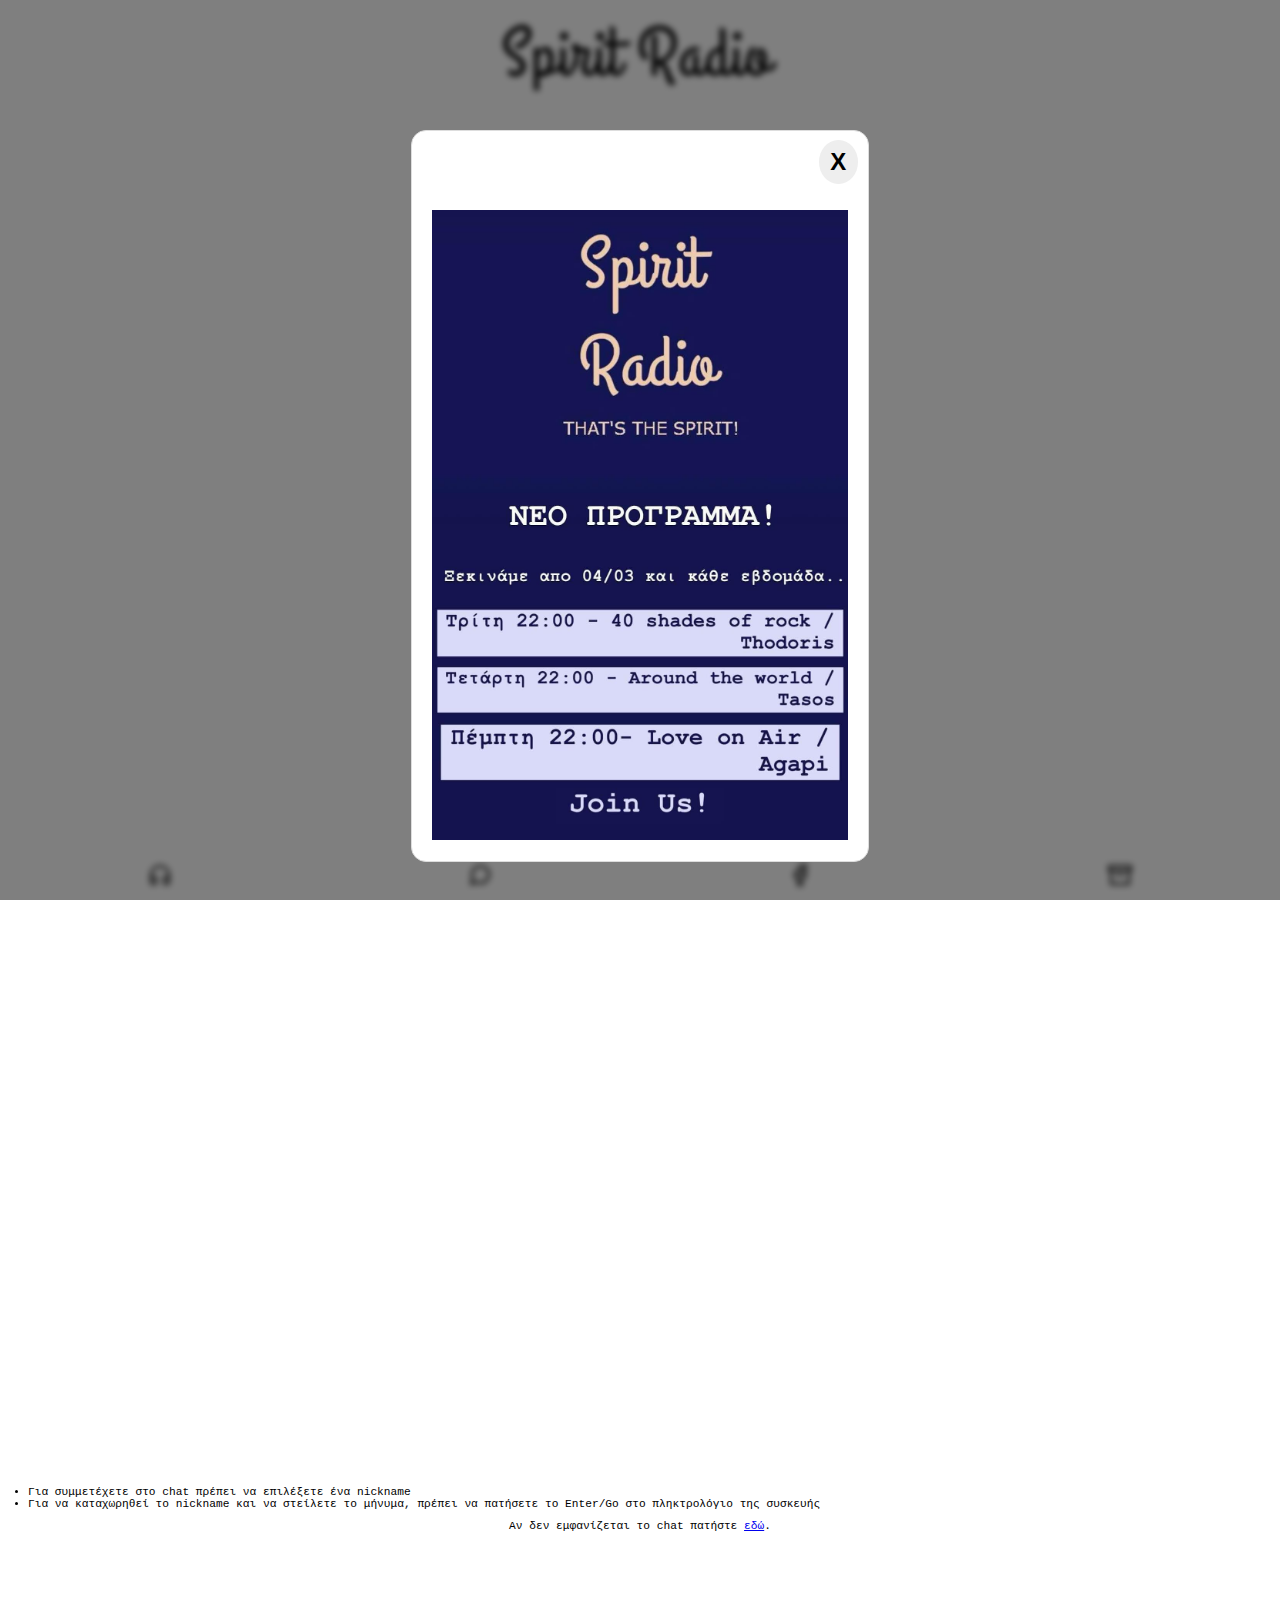
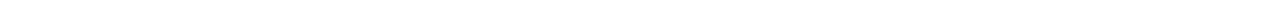
<file: index.html>
<!DOCTYPE html>
<html lang="en" id="top">
<head>
    <meta charset="UTF-8">
    <meta name="viewport" content="width=device-width, initial-scale=1.0">
    <link rel="stylesheet" href="./stylesheets/style.css?v=9">
    <title>Spirit Radio</title>
    <!-- Google tag (gtag.js) -->
    <script async src="https://www.googletagmanager.com/gtag/js?id=G-0T79ZZLDNT"></script>
    <script>
        window.dataLayer = window.dataLayer || [];
        function gtag() { dataLayer.push(arguments); }
        gtag('js', new Date());

        gtag('config', 'G-0T79ZZLDNT');
    </script>
</head>
<body>
    <div class="header">
        <img src="./images/logo.png" alt="Spirit Radio logo">
    </div>
    <div class="container">

    <!--modal-->
    <section class="modal hidden">
        <div class="modal-close-btn">
            <button class="btn-close" onclick="closeModal()">X</button>
        </div>
        <img id='modal_img' src="./images/new_program.jpg" alt="">
    </section>
    <div class="overlay hidden"></div>
    <!-- modal end-->

        <div class="player" id="player">
            <audio src="https://a8.asurahosting.com:7260/radio.mp3" id="live-stream">Το πρόγραμμα προβολής σας δεν υποστηρίζει τον ενσωματωμένο ήχο. Πατήστε εδώ για τον εξωτερικό player.</audio>
            <div class="playbutton">
                <label for="checkbox" id="checkbox_label">
                    <div class="play_pause_icon play"></div>
                </label>
                <input type="checkbox" id='checkbox'>
            </div>
            <div class="now-playing"></div>
            <div class="loader">
                <span class="stroke"></span>
                <span class="stroke"></span>
                <span class="stroke"></span>
                <span class="stroke"></span>
                <span class="stroke"></span>
                <span class="stroke"></span>
                <span class="stroke"></span>
            </div>
            
        </div>
        <div class="messaging" id="messaging">
            <pre lang="html"><div id="tlkio" data-channel="spiritradiogr" data-theme="theme--day" style="width:100%;height:calc(100vh - 291px);"></div>
            <script async src="https://tlk.io/embed.js" type="text/javascript"></script>
            <ul>
                <li>Για συμμετέχετε στο chat πρέπει να επιλέξετε ένα nickname</li>
                <li>Για να καταχωρηθεί το nickname και να στείλετε το μήνυμα, πρέπει να πατήσετε το Enter/Go στο πληκτρολόγιο της συσκευής</li>
            </ul>
            <p>Αν δεν εμφανίζεται το chat πατήστε <a href="https://tlk.io/spiritradiogr" target="_blank">εδώ</a>.</p>
        </div>
        
   </div>
   
   <div class="nav">
    <div class="navlink">
        <a href="#top"><img src="./images/headphones.svg" alt="an image of headphones as a button to player section" /></a>
    </div>
    <div class="navlink">
        <a href="#messaging"><img src="./images/message-circle.svg" alt="an image of messaging bubble as a button to messaging section" /></a>
    </div>
    <div class="navlink">
        <a href="https://facebook.com/spiritradiogr" target="_blank"><img src="./images/facebook.svg" alt="facebook logo as button to the spirit radio facebook page"></a>
    </div>
    <div class="navlink">
        <a href="shows.html"><img src="./images/archive.svg" alt="an image of archive box as a button to shows archive page"></a>
    </div>
</div>

<script src="./script.js?v=5"></script>
</body>
</html>
</file>
<file: stylesheets/style.css>
* {
    margin: 0;
    padding: 0;
    box-sizing: border-box;
    -moz-box-sizing: border-box;
    -webkit-box-sizing: border-box;
    scroll-behavior: smooth;
}

body {
    font-size: 14px;
    font-family: Arial, Helvetica, sans-serif;
}


.header {
    position: fixed;
    top: 0px;
    padding-top: 15px;
    width: 100%;
    opacity: 1;
    z-index: 1.9;
    display: flex;
    justify-content: center;
    background-color: white;
}

.container {
    margin-top: 100px;
    display: grid;
    grid-template-columns: 1fr;
    grid-template-rows: calc(100vh - 171px);
    justify-items: center;
    align-items: start;
    padding: 2em 0;
}

.container-shows {
    display: grid;
    grid-template-columns: 1fr;
    justify-items: center;
    padding: 2em 0;
}



.headerspace{
  min-height: 103px;
  display: block;
  background: white;
}

.player {
  display: flex;
  flex-direction: column;
  align-items: center;
  justify-content: stretch;
  gap: 3em;
  padding-top: 4em;
}

.messaging {
  padding-top: 0em;
  justify-self: stretch;
  margin-bottom: 20px;
}

/* Play button */


input {
    opacity: 0;
    position: absolute;
    pointer-events: none;
  }
  
  label {
    display: grid;
    border: none;
    background-color: gray;
    --w: 200px;
    width: var(--w);
    height: var(--w);
    border-radius: 50%;
    place-items: center;
    cursor: pointer;
  }
  
  .play_pause_icon {
    --w: 50%;
    width: var(--w);
    height: var(--w);
    background: white;
    translate: 0 0;
    transition: all 0.2s ease-in-out;
  }
  
  .play {
    clip-path: polygon(
      20% 0,
      20% 100%,
      90% 50%,
      90% 50%,
      90% 50%,
      90% 50%,
      90% 50%,
      90% 50%,
      90% 50%
    );
    translate: 6% 0;
  }
  
  .playbutton:has(input:checked) .play_pause_icon,
  .pause {
    clip-path: polygon(
      0 0,
      0 100%,
      33.33% 100%,
      33.33% 0,
      66.66% 0,
      100% 0,
      100% 100%,
      66.66% 100%,
      66.66% 0
    );
    translate: 0 0;
  }
  
  .play-2 {
    clip-path: polygon(
      20% 0,
      20% 100%,
      35% 90%,
      35% 90%,
      35% 90%,
      90% 50%,
      35% 10%,
      35% 10%,
      35% 10%
    );
    translate: 6% 0;
  }

  /* end play button */


  /* start playing animation */

  .loader {
    height: 70px;
    /* display:flex; */
    align-items: center;
    justify-content: center;
    margin-top: 30px;
  }

  .loader .stroke {
    display: block;
    position:relative;
    background: black;
    height: 100%;
    width: 10px;
    border-radius: 50px;
    margin: 0 5px;
    animation: animate 1.2s linear infinite;
  }

  @keyframes animate {
    50%{
        height: 20%;
    }

    100%{
        height: 100%;
    }
  }

  .stroke:nth-child(1) {
    animation-delay: 0s;
  }

  .stroke:nth-child(2) {
    animation-delay: 0.3s;
  }

  .stroke:nth-child(3) {
    animation-delay: 0.6s;
  }

  .stroke:nth-child(4) {
    animation-delay: 0.9s;
  }

  .stroke:nth-child(5) {
    animation-delay: 0.6s;
  }

  .stroke:nth-child(6) {
    animation-delay: 0.3s;
  }

  .stroke:nth-child(7) {
    animation-delay: 0s;
  }

  /* end playing animation */

.now-playing {
  text-wrap: wrap;
  font-size: 1.2rem;
  font-weight: 600;
  margin: 0 2em;
  text-align: center;
}

.nav {
    display: grid;
    width: 100%;
    grid-template-columns: repeat(4, 25%);
    justify-items: center;
    position: fixed;
    left: 0;
    bottom: 0px;
    padding-bottom: 10px;
    background-color: white;
    z-index: 1.9;
} 

.messaging p {
    font-size: 1,2rem;
    display: flex;
    justify-content: center;
    margin-top: -2em;
    font-size: 0.7rem;


}

.messaging ul {
    margin: 0 2em;
    margin-top: -2em;
    padding: 0;
    display: flex;
    flex-flow: column nowrap;
    align-items: flex-start;
    justify-content: flex-start;
}

.messaging li {
    text-wrap: wrap;
    font-size: 0.7rem;
}

.shows {
  display: grid;
  justify-self: stretch;
  gap: 2rem;
  margin: 0 1em;
  margin-bottom: 4em;
}

/* Modal styling*/

.modal {
  display: flex;
  flex-direction: column;
  justify-content: center;
  gap: 0.4rem;
  max-width: 90%;
  padding: 1.3rem;
  max-height: 90vh;
  position: absolute;
  top: 20%;
  background-color: white;
  border: 1px solid #ddd;
  border-radius: 15px;
  z-index: 2;
  transform: translate(0, -50px);
}

img {
  max-height: 70vh;
}

.modal .flex {
  display: flex;
  align-items: center;
  justify-content: space-between;
}

#modal-audio {
  width: 100%;
}

button {
  cursor: pointer;
  border: none;
  font-weight: 600;
}

.btn {
  display: inline-block;
  padding: 0.8rem 1.4rem;
  font-weight: 700;
  background-color: black;
  color: white;
  border-radius: 5px;
  text-align: center;
  font-size: 1em;
}

.modal-close-btn {
  display: flex;
  justify-content: flex-end;
  padding-top: 0.5rem;
}

.btn-close {
  transform: translate(10px, -20px);
  padding: 0.5rem 0.7rem;
  background: #eee;
  border-radius: 50%;
  font-size: 1.5rem;
}

.overlay {
  position: fixed;
  top: 0;
  bottom: 0;
  left: 0;
  right: 0;
  width: 100%;
  height: 100%;
  background: rgba(0, 0, 0, 0.5);
  backdrop-filter: blur(3px);
  z-index: 1;
}

.hidden {
  display: none;
}
</file>
